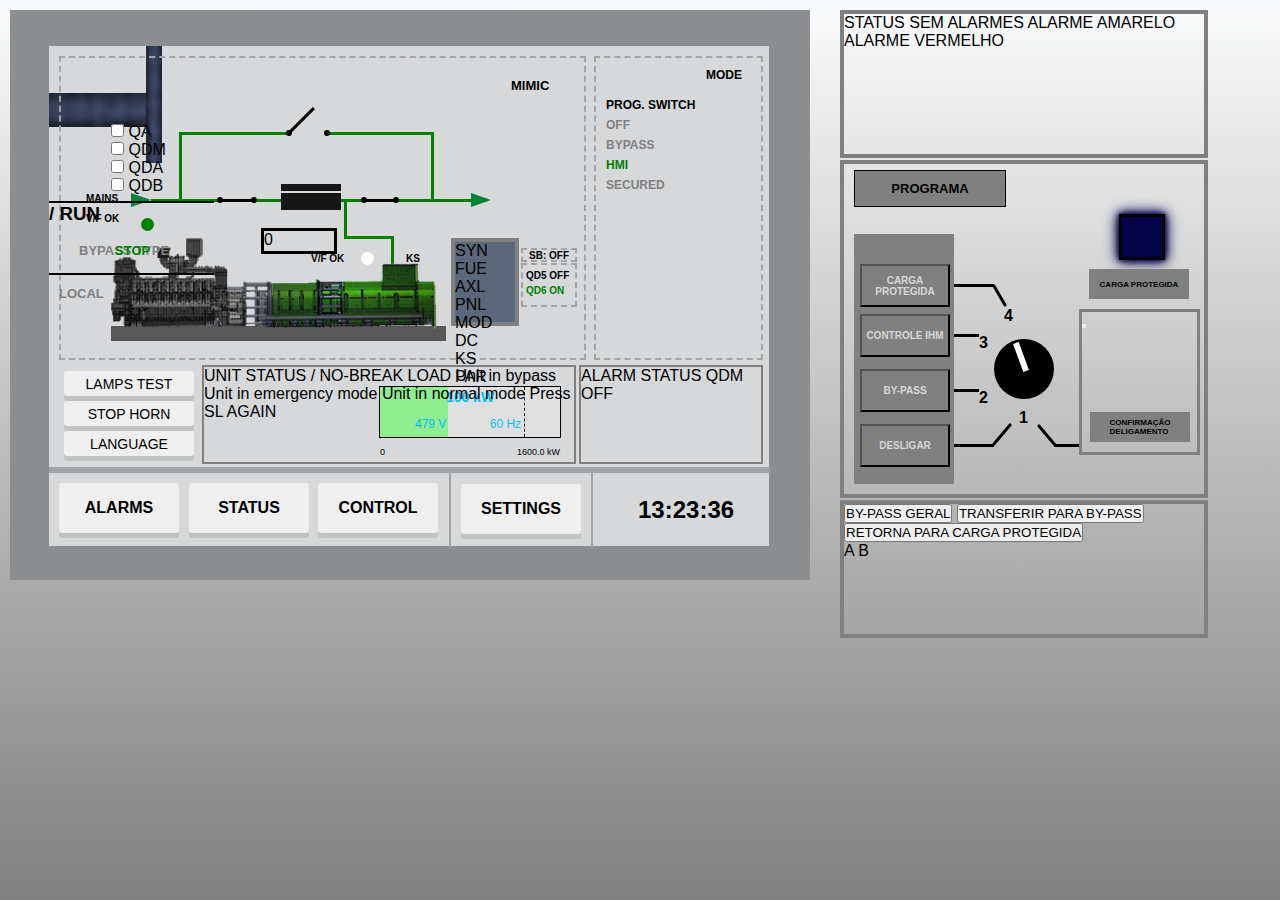
<file: index.html>
<!DOCTYPE html>
<html lang="en">

<head>
  <meta charset="UTF-8">
  <meta name="viewport" content="width=device-width, initial-scale=1.0">
  <title>DRUP'S - IHM</title>
  <link rel="stylesheet" href="./index.css">
  <script src="./index.js" defer></script>
</head>
  
  <body>

    <!-- POP-UP DE DESLIGAMENTO DA DRUPS=========================================
    ==========================================================================-->
    <div class="popup-aviso" style="display: none;">
      <div style="display: flex; justify-content: flex-end;">
        <button class="fechar-popup" style="background:none;border:none;font-size:18px;cursor:pointer;">✖</button>
      </div>
      <div style="text-align: center; margin-top: -10px;">
        <h2>⚠️ WARNING</h2>
        <p>If you press on <strong>OFF CONFIRMATION</strong> button for 5s, all the bypass breakers will open and</p>
        <p><strong>THE LOAD WILL NOT BE SUPPLIED ANYMORE</strong></p>
        <p>Otherwise, set program switch on <strong>BY-PASS</strong>.</p>
      </div>
    </div>
    <!--===========================================================================================-->

    <!--===========================PAINEL DE CONTROLE IHM==========================================-->
    <div class="Painel">
      <div class="PainelStatusAlarme">
        <label class="StatuS">STATUS</label>
        <label class="sem-alarme">SEM ALARMES</label>
        <label class="alarme-amarelo">ALARME AMARELO</label>
        <label class="alarme-vermelho">ALARME VERMELHO</label>
        <div style="top: 40%; left: 8%;"  class="circulo-verde"></div>
        <div style="top: 40%; left: 43%;"  class="circulo-amarelo" ></div>
        <div style="top: 40%; left: 77%;" class="circulo-vermelho" ></div>
      </div>

      <div class="PainelComando">
        <span class="P8"></span>
        <span class="P7"></span>
        <span class="P6"></span>
        <span class="P5"></span>
        <span class="P4"><span class="texto">4</span> </span>
        <span class="P3"><span class="texto">3</span></span>
        <span class="P2"><span class="texto">2</span></span>
        <span class="P1"><span class="texto">1</span></span>
        <div class="Seletora"><span class="TraçoSeletora"></span></div>
        <div class="SinopticoCargaProtegida"></div>
        <div class="LabelCargaSegura">CARGA PROTEGIDA</div>
        
        <div class="BotãoEmergencia">
          <div class="LabelConfirmaçãoDesligamento">
            CONFIRMAÇÃO<br>
            DELIGAMENTO
          </div>
          <button class="ConfirmaçãoDesligar"></button>
        </div>
        
        <h1>PROGRAMA</h1>
        <div class="CiaxaPainelComando">
          <button class="Posição4">CARGA PROTEGIDA</button>
          <button class="Posição3">CONTROLE IHM</button>
          <button class="Posição2">BY-PASS</button>
          <button class="Posição1">DESLIGAR</button>
        </div>
      </div>
      <div class="PainelBypassGeral">
        <button class="Bypassgeral">BY-PASS GERAL</button>
        <button class="Transferbypass">TRANSFERIR PARA BY-PASS</button>
        <button class="Retorn">RETORNA PARA CARGA PROTEGIDA</button>
        <div class="Seletor">
          <span class="TraçoSeletor"></span>
          <span class="T1">A</span>
          <span class="T2">B</span>
          <span class="T1linha"></span>
          <span class="T2linha"></span>
        </div>
      </div>
      <div class="IHM">
        <div class="CaixaEmbreagem"><img src="embreagem.png" class="imagem-destaque" id="statusembreagem"></div>
        <div class="power-bar">
          <div class="power-bar-fill"></div>
          <div class="dashed-line"></div>
          <div class="power-bar-text">100 kW</div>
          <div class="voltage-frequency">
            <span>479 V</span>
            <span>60 Hz</span>
          </div>
          <div class="scale">
            <span>0</span>
            <span>1600.0 kW</span>
          </div>
        </div>
        <div class="Status_da_unidade">
          <label id="NO-BREAK-LOAD">UNIT STATUS / NO-BREAK LOAD</label>
          <label id="Unit-in-bypass">Unit in bypass</label>
          <label id="Unit-in-emergency-mode">Unit in emergency mode</label>
          <label id="Unit-in-normal-mode">Unit in normal mode</label>
          <label id="press-sl-again">Press SL AGAIN</label>
        </div>
        <!--=====================Status de alarme no painel principal================= -->
        <div class="Status_alarme">
          <label class="alarm-status">ALARM STATUS</label>
          <label class="qdm-off">QDM OFF</label>
          <div style="top: 40%; left: 5%;"  class="circulo-verde"></div>
          <div style="top: 40%; left: 39%;"  class="circulo-amarelo"></div>
          <div style="top: 40%; left: 73%;" class="circulo-vermelho"></div>
        </div>
        <div class="Btest">
          <button class="Lamps" id="leds">LAMPS TEST</button>
          <button class="Horn" id="stophorn">STOP HORN</button>
          <button class="Idioma" id="language">LANGUAGE</button>
        </div>
        <div class="Controle">
          <button class="Alarme" onclick="window.location.href='Pagina_alarme.html'">ALARMS</button>
          <button class="Status" onclick="window.location.href='Pagina_Status.html'">STATUS</button>
          <button class="Contr" onclick="window.location.href='Pagina_control_IHM.html'">CONTROL</button>
        </div>
        <div class="Config">
          <button class="Configuração">SETTINGS</button>
        </div>
        <div class="HORA"></div>
        <!-- Elementos do gerador dentro mostrado no Display da IHM-->
        <div class="Gerador">
          <div class="Caixadisjuntores">
            <h1>MAINS</h1>
            <h2>V/F OK</h2>
            <h3>V/F OK</h3>
            <h4>KS</h4>
            <h5>MIMIC</h5>
            
	    <input id="QD3" type="checkbox">
            <label for="QD3"><div class="DJQD3"></div></label>
            
	    <input id="QD1" type="checkbox">
            <label for="QD1"><div class="DJQD1"></div></label>
            
            <input id="QD2" type="checkbox">
            <label for="QD2"><div class="DJQD2"></div></label>

	    <input id="QA" type="checkbox">
            <LAbel  for="QA">QA<div class="DJQA"></div></LAbel>

            <input id="QDM" type="checkbox">
            <LAbel  for="QDM">QDM<div class="DJQDM"></div></LAbel>

            <input id="QDA" type="checkbox">
            <LAbel  for="QDA">QDA<div class="DJQDA"></div></LAbel>

            <input id="QDB" type="checkbox">
            <LAbel  for="QDB">QDB<div class="DJQDB"></div></LAbel>

            <div class="TrianguloEntrada"></div>
            <div class="TrianguloSaida"></div>
            <div class="Linha"></div>
            <div class="Linha1"></div>
            <div class="Linha2"></div>
            <div class="Linha3"></div>
            <div class="Linha4"></div>
            <div class="Linha5"></div>
            <div class="Linha6"></div>
            <div class="Linha7"></div>
            <div class="Linha8"></div>
            <div class="Linha9"></div>
            <div class="Linha10"></div>
            <div class="Circulo"></div>
            <div class="Circulo1"></div>
            <div class="Circulo2"></div>
            <div class="Circulo3"></div>
            <div class="Circulo4"></div>
            <div class="Circulo5"></div>
            <div class="Circulo6"></div>
            <div class="Circulo7"></div>
            <div class="Bobina"></div>
            <div class="Bobina1"></div>
            <!-- ===============Sinoptico de sensores do sistema =======================-->  
            <div class="Sinotico">
              <div class="column">
                <div class="box">SYN</div>
                <div class="box">FUE</div>
                <div class="box">AXL</div>
              </div>
              <div class="column">
                <div class="box">PNL</div>
                <div class="box">MOD</div>
                <div class="box">DC</div>
                <div class="box">KS</div>
                <div class="box">PAR</div>
              </div>
            </div>

            <div class="SBOFF">SB: OFF</div>
            <div class="ShortBreak">
              <h6>QD5 OFF</h6>
              <h7>QD6 ON</h7>
            </div>
          </div>
          <div class="Base"></div>
          <div>
             <span style="position: absolute; width: 70px; height: 20px; border: solid black; top: 170px; left: 200px;" id="motorRPMDisplay">0</span> 
          </div>
             <!-- Imagens do gerador-->
          <div class="CaixaCentro"><img src="CENTRO.png" class="imagem-destaque"></div>
          <div class="CaixaMotor"><img src="motordesligado.png" class="imagem-destaque" id="statusmotor"></div>
          <div class="CaixaAcumulador"><img src="acumulador.png" class="imagem-destaque" id="statusacumulador"></div>
          
        </div>
        <div class="Typebypass">
          <h1>BYPASS TYPE</h1>
          <h2 class="bypasstypestop">STOP</h2>
          <h3 class="bypasstyperun">/ RUN</h3>
        </div>
        <div class="StatusMode">
          <h1>LOCAL</h1>
        </div>
        <div class="Mode">
          <span>MODE</span>
          <h1>PROG. SWITCH</h1>
          <h2 id="statusoff">OFF</h2>
          <h3 id="statusbypass">BYPASS</h3>
          <h4 id="statusihm">HMI</h4>
          <h5 id="statussecured">SECURED</h5>
        </div>
      </div>
    
    </div>
    
  </body>
</html>
</file>
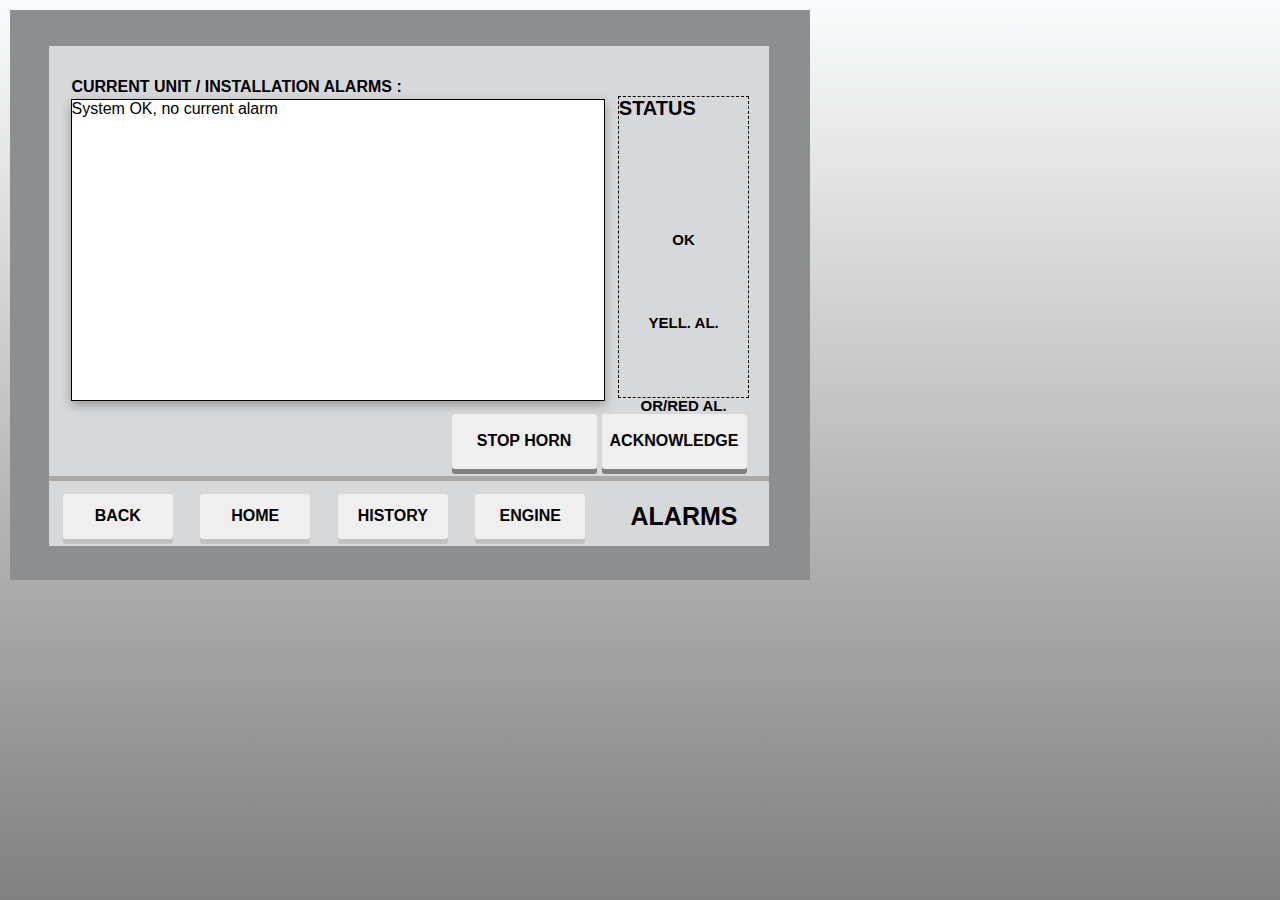
<file: Pagina_alarme.html>
<!DOCTYPE html>
<html lang="en">

  <head>
    <meta charset="UTF-8">
    <meta name="viewport" content="width=device-width, initial-scale=1.0">
    <title>DRUP'S - IHM</title>
    <script src="./index.js" defer></script>
    <link rel="stylesheet" href="./index.css">
    <style>
      .container {
        position: relative;
        border-top: 5px solid #A9A9A9;
        width: 550px;
        height: 70px;
        top: 110px;
        display: flex;
        flex-direction: row;
        justify-content: space-around;
        align-items: center;
      }

      .container-alarm {
        position: relative;
        border-top: 5px solid #A9A9A9;
        left: 550px;
        width: 170px;
        height: 70px;
        top: 35px;
        display: flex;
        flex-direction: row;
        justify-content: space-around;
        align-items: center;
      }

      .container-botao {
        position: relative;
        left: 400px;
        width: 300px;
        height: 70px;
        top: -110px;
        display: flex;
        flex-direction: row;
        justify-content: space-around;
        align-items: center;
      }

      .botao {
        width: 110px;
        height: 45px;
        border: none;
        border-radius: 3px;
        font-size: 16px;
        cursor: pointer;
        box-shadow: 0 5px #c1c2c2;
        font-weight: bold;
        transition: background-color 0.3s ease;
      }

      .botao1 {
        width: 145px;
        height: 55px;
        border: none;
        border-radius: 3px;
        font-size: 16px;
        cursor: pointer;
        box-shadow: 0 5px #808080;
        font-weight: bold;
        transition: background-color 0.3s ease;
      }

      .botao1:hover {
        background-color: #A9A9A9;
      }

      .botao:hover {
        background-color: #A9A9A9;
      }
    </style>
    <script type="text/javascript" src="./index.js" defer=""></script>
    <link rel="stylesheet" href="./index.css">
  </head>

  <body>
    <div class="Painel">

      <!--===========================DISPLAY IHM==========================================-->
      <div class="IHM">
        <label style="position: relative; font-weight: bold; top: 2em; left: 1.4em; ">CURRENT UNIT / INSTALLATION ALARMS :</label>
        <!--===========================DISPLAY DE ALARMES==========================================-->
        <section style="position: relative; 
        width: 74%; 
        height: 60%; 
        top: 7%; 
        left: 3%; 
        border: 
        solid 1px black; 
        background: white;
        box-shadow: 0 4px 10px rgba(0, 0, 0, 0.3);">

          <label>System OK, no current alarm</label>
        </section>

        <!--=====================Status de alarme no painel principal================= -->
        <section style="width: 18%; height: 60%; top: 10%; left: 79%; border: dashed 1px black; ;" class="Status_alarme">
          <label style="font-size: 20PX; font-weight: bold; left: 23%;" class="alarm-status">STATUS</label>
          <!--=====================Identificao dos led`s dos alarmes================= -->
          <label style=" position: relative; display: flex ; justify-content: center; top: 37% ;font-weight: bold; font-size: 15px;">OK</label>
          <label style=" position: relative; display: flex ; justify-content: center; top: 59% ;font-weight: bold;  font-size: 15px">YELL. AL.</label>
          <label style=" position: relative; display: flex ; justify-content: center; top: 81% ;font-weight: bold;  font-size: 15px">OR/RED AL.</label>
          <!--=====================Led`s alarmes ==================================== -->
          <div style="top: 17%; left: 30%; width: 50PX; height: 50PX;" class="circulo-verde"></div>
          <div style="top: 45%; left: 30%;width: 50PX; height: 50PX;" class="circulo-amarelo"></div>
          <div style="top: 73%; left: 30%;width: 50PX; height: 50PX;" class="circulo-vermelho"></div>
        </section>

        <section class="container">
          <button class="botao" onclick="window.location.href='index.html'">BACK</button>
          <button class="botao" onclick="window.location.href='index.html'">HOME</button>
          <button class="botao">HISTORY</button>
          <button class="botao">ENGINE</button>
        </section>
        <section class="container-alarm">
          <label style="font-size: 25px;font-weight: bold;">ALARMS</label>
        </section>

        <section class="container-botao">
          <button class="botao1">STOP HORN</button>
          <button class="botao1">ACKNOWLEDGE</button>
        </section>
      </div>
    </div>

  </body>

</html>
</file>
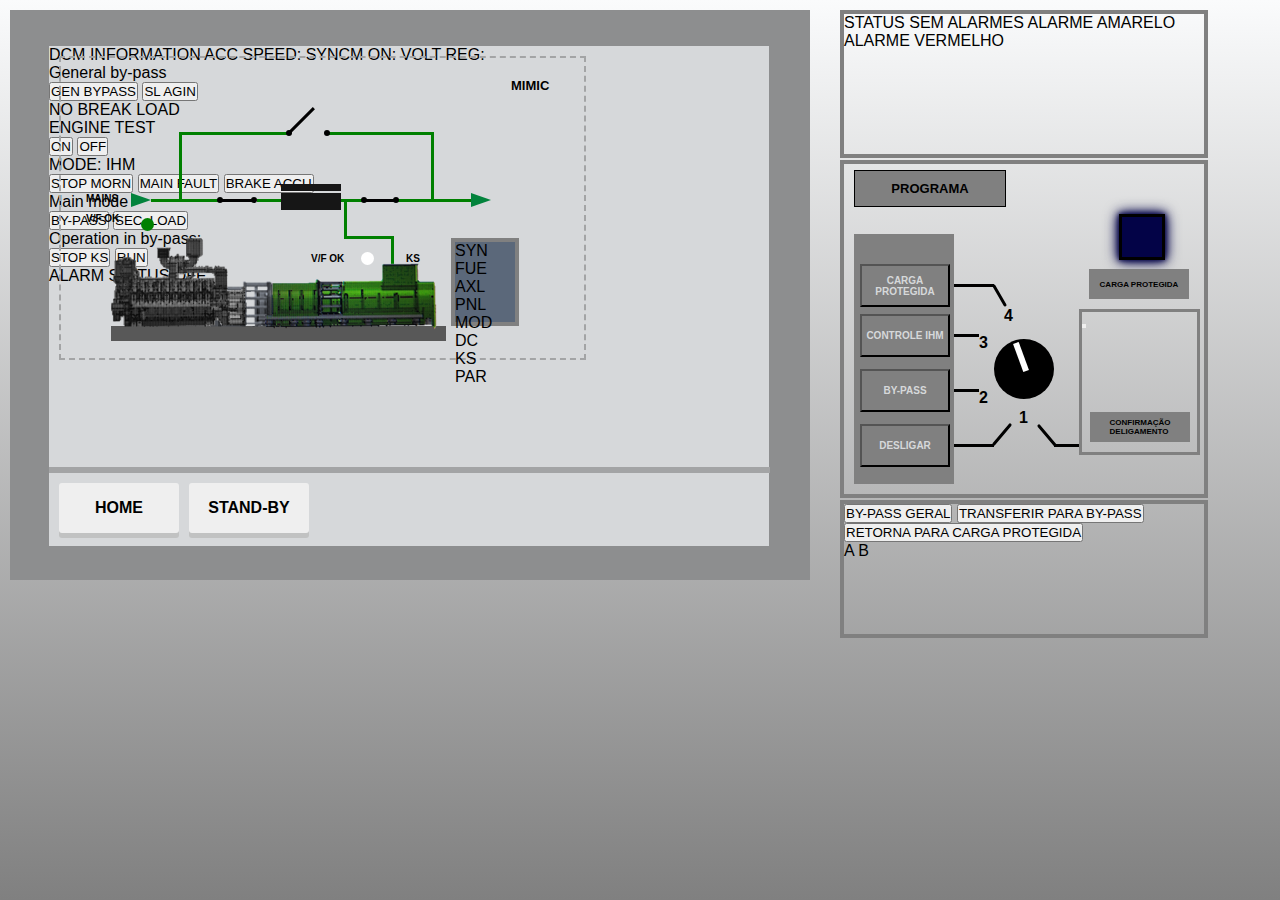
<file: Pagina_control_IHM.html>
<!DOCTYPE html>
<html lang="en">

<head>
  <meta charset="UTF-8">
  <meta name="viewport" content="width=device-width, initial-scale=1.0">
  <title>DRUP'S - IHM</title>
  <link rel="stylesheet" href="./index.css">
  <script src="./index.js" defer></script>
</head>
  <body>
    <!-- POP-UP DE DESLIGAMENTO DA DRUPS=========================================
    ==========================================================================-->
    <div class="popup-aviso" style="display: none;">
      <div style="display: flex; justify-content: flex-end;">
        <button class="fechar-popup" style="background:none;border:none;font-size:18px;cursor:pointer;">✖</button>
      </div>
      <div style="text-align: center; margin-top: -10px;">
        <h2>⚠️ WARNING</h2>
        <p>If you press on <strong>OFF CONFIRMATION</strong> button for 5s, all the bypass breakers will open and</p>
        <p><strong>THE LOAD WILL NOT BE SUPPLIED ANYMORE</strong></p>
        <p>Otherwise, set program switch on <strong>BY-PASS</strong>.</p>
      </div>
    </div>
    <!--===========================================================================================-->

    <!--===========================PAINEL DE CONTROLE IHM==========================================-->
    <div class="Painel">
      <div class="PainelStatusAlarme">
        <label class="StatuS">STATUS</label>
        <label class="sem-alarme">SEM ALARMES</label>
        <label class="alarme-amarelo">ALARME AMARELO</label>
        <label class="alarme-vermelho">ALARME VERMELHO</label>
        <div style="top: 40%; left: 8%;"  class="circulo-verde"></div>
        <div style="top: 40%; left: 43%;"  class="circulo-amarelo" ></div>
        <div style="top: 40%; left: 77%;" class="circulo-vermelho" ></div>
      </div>

      <div class="PainelComando">
        <span class="P8"></span>
        <span class="P7"></span>
        <span class="P6"></span>
        <span class="P5"></span>
        <span class="P4"><span class="texto">4</span> </span>
        <span class="P3"><span class="texto">3</span></span>
        <span class="P2"><span class="texto">2</span></span>
        <span class="P1"><span class="texto">1</span></span>
        <div class="Seletora"><span class="TraçoSeletora"></span></div>
        <div class="SinopticoCargaProtegida"></div>
        <div class="LabelCargaSegura">CARGA PROTEGIDA</div>
        
        <div class="BotãoEmergencia">
          <div class="LabelConfirmaçãoDesligamento">
            CONFIRMAÇÃO<br>
            DELIGAMENTO
          </div>
          <button class="ConfirmaçãoDesligar"></button>
        </div>
        
        <h1>PROGRAMA</h1>
        <div class="CiaxaPainelComando">
          <button class="Posição4">CARGA PROTEGIDA</button>
          <button class="Posição3">CONTROLE IHM</button>
          <button class="Posição2">BY-PASS</button>
          <button class="Posição1">DESLIGAR</button>
        </div>
      </div>
      <div class="PainelBypassGeral">
        <button class="Bypassgeral">BY-PASS GERAL</button>
        <button class="Transferbypass">TRANSFERIR PARA BY-PASS</button>
        <button class="Retorn">RETORNA PARA CARGA PROTEGIDA</button>
        <div class="Seletor">
          <span class="TraçoSeletor"></span>
          <span class="T1">A</span>
          <span class="T2">B</span>
          <span class="T1linha"></span>
          <span class="T2linha"></span>
        </div>
      </div>
      <div class="IHM">
        <section class="pagina_control_html_dcm">
          <span class="DCM" id="dcm">DCM INFORMATION</span>
          <span class="DCM">ACC SPEED:</span>
          <span class="DCM">SYNCM ON:</span>
          <span class="DCM">VOLT REG:</span>
        </section>

        <section class="pagina_control_html_General-by-pass">
          <span>General by-pass</span>
          <div class="general-by-pass">
            <button class="pagina_control_html_botao">GEN BYPASS</button>
            <button class="pagina_control_html_botao">SL AGIN</button>
          </div>
        </section>
        
        <section class="pagina_control_html_no-break-load">
            <span>NO BREAK LOAD</span>
        </section>
        <section class="pagina_control_html_enginetest">
          <span>ENGINE TEST</span>
          <div>
            <button class="pagina_controltest">ON</button>
            <button class="pagina_controltest" >OFF</button>
          </div>
        </section>

        <section class="pagina_control_html_modeihm">
          <span>MODE: IHM</span>
          <div>
            <button class="pagina_controlmodeihm">STOP MORN</button>
            <button class="pagina_controlmodeihm" id="mainfault">MAIN FAULT</button>
            <button class="pagina_controlmodeihm">BRAKE ACCU</button>
          </div>

        </section>

        <section class="pagina_control_html_main-mode">
          <div class="pagina_control_html-label">Main mode</div><div class="mains-container">
            <button class="mains-mod grupo1" id="bypass">BY-PASS</button>
            <button class="mains-mod grupo1 ativo" id="SECLOAD">SEC. LOAD</button>
          </div> 

          <div class="pagina_control_html-label">Operation in by-pass:</div><div class="mains-container"> 
            <button class="mains-mod grupo2 ativo"id="stop-ks">STOP KS</button>
            <button class="mains-mod grupo2"id="run">RUN</button>
          </div>
        </section>

        <!--=====================Status de alarme no painel principal================= -->
        <div class="pagina_control_html_status_alarme">
          <label class="pagina_control_html_alarm-status">ALARM STATUS</label>
          <label class="pagina_control_html_qdm-off">OFF</label>
          <div style="top: 35%; left: 8%;"  class="circulo-verde"></div>
          <div style="top: 35%; left: 42%;"  class="circulo-amarelo"></div>
          <div style="top: 35%; left: 75%;" class="circulo-vermelho"></div>
        </div>

        <div class="Controle">
          <button class="Alarme" onclick="window.location.href='index.html'">HOME</button>
          <button class="Status" >STAND-BY</button>
        </div>

        <!-- Elementos do gerador dentro mostrado no Display da IHM-->
        <div id="gerador" class="Gerador">
          <div class="Caixadisjuntores">
            <h1>MAINS</h1>
            <h2>V/F OK</h2>
            <h3>V/F OK</h3>
            <h4>KS</h4>
            <h5>MIMIC</h5>
            
            <input id="QD3" type="checkbox">
            <label for="QD3"><div class="DJQD3"></div></label>
            
            <input id="QD1" type="checkbox">
            <label for="QD1"><div class="DJQD1"></div></label>
            
            <input id="QD2" type="checkbox">
            <label for="QD2"><div class="DJQD2"></div></label>

            <div class="TrianguloEntrada"></div>
            <div class="TrianguloSaida"></div>
            
            <div class="Linha"></div>
            <div class="Linha1"></div> <!-- Vertical--> 
            <div class="Linha2"></div>
            <div class="Linha3"></div>
            <div class="Linha4"></div> <!-- Vertical--> 
            <div class="Linha5"></div>
            <div class="Linha6"></div>
            <div class="Linha7"></div>
            <div class="Linha8"></div><!-- Vertical--> 
            <div class="Linha9"></div>
            <div class="Linha10"></div> <!-- Vertical--> 
            <div class="Circulo"></div>
            <div class="Circulo1"></div>
            <div class="Circulo2"></div>
            <div class="Circulo3"></div>
            <div class="Circulo4"></div>
            <div class="Circulo5"></div>
            <div class="Circulo6"></div>
            <div class="Circulo7"></div>
            <div class="Bobina"></div>
            <div class="Bobina1"></div>
            <!-- ===============Sinoptico de sensores do sistema =======================-->  
            <div class="Sinotico" id="sinotico">
              <div class="column">
                <div class="box">SYN</div>
                <div class="box">FUE</div>
                <div class="box">AXL</div>
              </div>
              <div class="column">
                <div class="box">PNL</div>
                <div class="box">MOD</div>
                <div class="box">DC</div>
                <div class="box">KS</div>
                <div class="box">PAR</div>
              </div>
            </div>
          </div>
          <div class="Base"></div>
          <!-- Imagens do gerador-->
          <div class="CaixaCentro">
            <img src="CENTRO.png" class="imagem-destaque">
          </div>
          <div class="CaixaMotor">
            <img src="motordesligado.png" class="imagem-destaque" id="statusmotor">
          </div>
          <div class="CaixaAcumulador">
            <img src="acumulador.png" class="imagem-destaque" id="statusacumulador">
          </div>
        </div>
      </div>
    </div>
  </body>
</html>
</file>
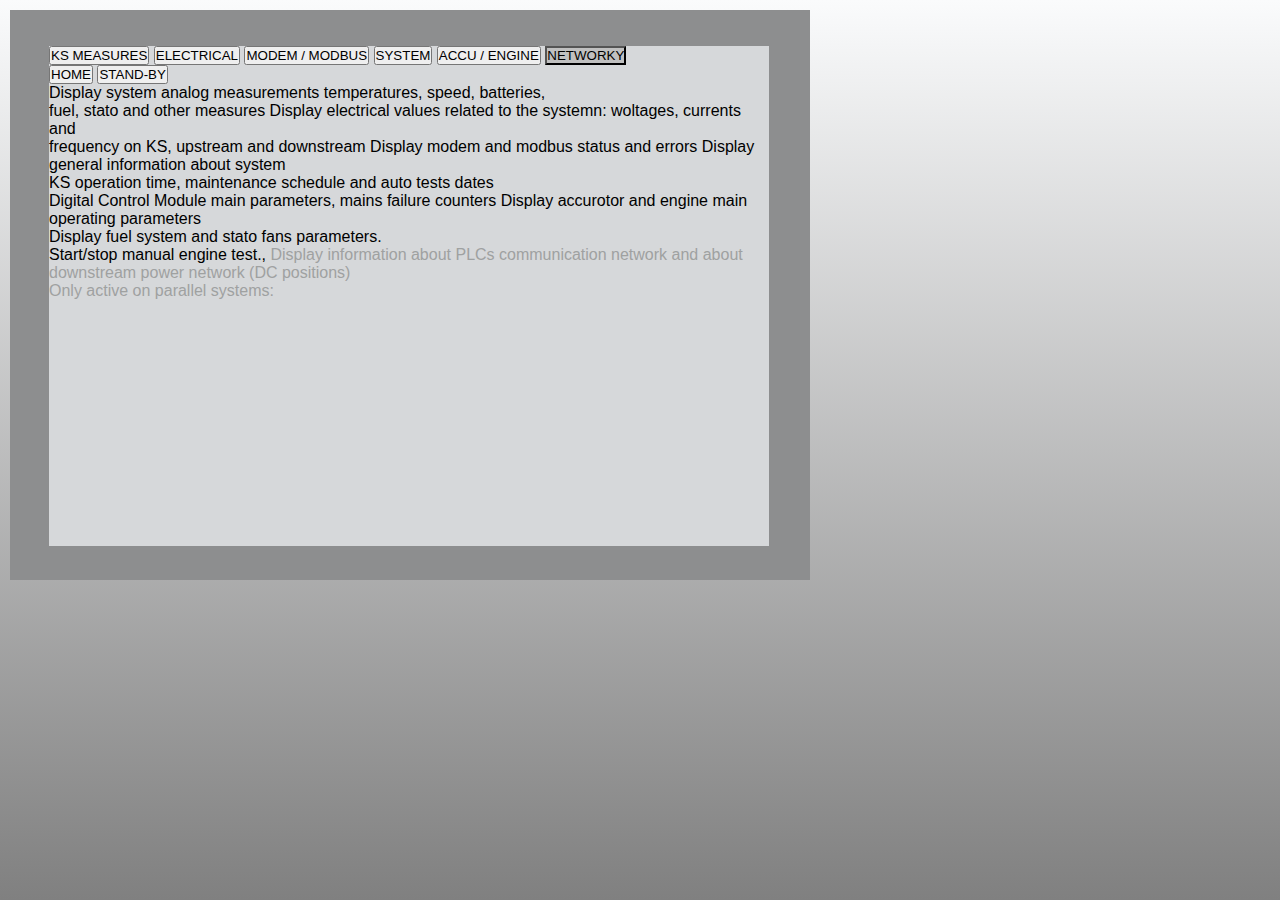
<file: Pagina_Status.html>
<!DOCTYPE html>
<html lang="en">

<head>
  <meta charset="UTF-8">
  <title>DRUP'S - IHM</title>
  <link rel="stylesheet" href="./index.css">
  <script src="./index.js" defer></script>
</head>

  <body>
    <div class="Painel">
      <!--===========================DISPLAY IHM==========================================-->
      <div class="IHM">
        <!--=====================Botoes do painel de Status ================= -->
        <section class="container-status">
          <button class="botoes">KS MEASURES</button>
          <button class="botoes">ELECTRICAL</button>
          <button class="botoes">MODEM / MODBUS</button>
          <button class="botoes">SYSTEM</button>
          <button class="botoes">ACCU / ENGINE</button>
          <button style="background: #C0C0C0;" class="botoes">NETWORKY</button>
        </section>

        <section class="container-status-botao">
          <button class="botoess" onclick="window.location.href='index.html'">HOME</button>
          <button class="botoess">STAND-BY</button>
        </section>

        <section class="descrição-status">
          <label class="texto-status">Display system analog measurements temperatures, speed, batteries,<br>
            fuel, stato and other measures</label>

          <label class="texto-status">Display electrical values related to the systemn: woltages, currents and<br>
            frequency on KS, upstream and downstream</label>

          <label class="texto-status">Display modem and modbus status and errors</label>

          <label class="texto-status">Display general information about system<br>KS operation time, maintenance schedule and auto tests dates<br> Digital Control Module main parameters, mains failure counters
          </label>
          <label class="texto-status">Display accurotor and engine main operating parameters<br>
            Display fuel system and stato fans parameters.<br>
            Start/stop manual engine test.,
          </label>
          <label style="color: #9fa1a1;" class="texto-status">Display information about PLCs communication network and about<br>
            downstream power network (DC positions)<br>
            Only active on parallel systems:
          </label>
        </section>
      </div>
    </div>

  </body>

</html>
</file>
<file: index.css>
* {
  margin: 0;
  padding: 0;
  font-family: sans-serif;
}
html,
body {
  overflow: auto;
  touch-action: auto;
}
body {
  position: relative;
  margin: 0;
  height: 100vh;
  background: linear-gradient(to bottom, #fafbfc, gray);
}
.Painel {
  position: absolute;
  top: 10px;
  left: 10px;
  width: 800px;
  height: 570px;
  background: #8d8e8f;
}
.PainelStatusAlarme {
  position: absolute;
  top: 0;
  left: 830px;
  width: 360px;
  height: 140px;
  background: none;
  border: solid 4px gray;
}
.PainelStatusAlarme h1 {
  position: absolute;
  top: 6px;
  left: 6px;
  background-color: #a9a9a9; /* cinza */
  border: 1px solid #000; /* borda preta */
  width: 125px;
  height: 30px;
  display: flex;
  justify-content: center;
  align-items: center;
  font-size: 15px;
  font-weight: bolder;
  font-family: sans-serif;
}
.PainelStatusAlarme h2 {
  position: absolute;
  top: 105px;
  left: 6px;
  background-color: #a9a9a9; /* cinza */
  border: 1px solid #000; /* borda preta */
  width: 90px;
  height: 25px;
  display: flex;
  justify-content: center;
  align-items: center;
  font-size: 7px;
  font-weight: bolder;
  font-family: sans-serif;
}
.PainelStatusAlarme h3 {
  position: absolute;
  top: 105px;
  left: 133px;
  background-color: #a9a9a9; /* cinza */
  border: 1px solid #000; /* borda preta */
  width: 90px;
  height: 25px;
  display: flex;
  justify-content: center;
  align-items: center;
  font-size: 7px;
  font-weight: bolder;
  font-family: sans-serif;
}
.PainelStatusAlarme h4 {
  position: absolute;
  top: 105px;
  left: 255px;
  background-color: #a9a9a9; /* cinza */
  border: 1px solid #000; /* borda preta */
  width: 90px;
  height: 25px;
  display: flex;
  justify-content: center;
  align-items: center;
  font-size: 7px;
  font-weight: bolder;
  font-family: sans-serif;
}
.PainelStatusAlarme-Verde {
  position: absolute;
  top: 55px;
  left: 30px;
  width: 40px;
  height: 40px;
  background: green;
  background: green;
  border-radius: 100%;
  border: solid 3px;
  box-shadow: 0 0 5px green, 0 0 10px green, 0 0 15px green, 0 0 0px green;
}
.PainelStatusAlarme-Amarelo {
  position: absolute;
  top: 55px;
  left: 160px;
  width: 40px;
  height: 40px;
  background: yellow;
  background: yellow;
  border-radius: 100%;
  border: solid 3px;
  box-shadow: 0 0 5px yellow, 0 0 10px yellow, 0 0 15px yellow, 0 0 0px yellow;
  opacity: 0.2;
}
.PainelStatusAlarme-Vermelho {
  position: absolute;
  top: 55px;
  left: 278px;
  width: 40px;
  height: 40px;
  background: red;
  background: red;
  border-radius: 100%;
  border: solid 3px;
  box-shadow: 0 0 5px red, 0 0 10px red, 0 0 15px red, 0 0 0px red;
  opacity: 0.2;
}
.PainelComando {
  position: absolute;
  top: 150px;
  left: 830px;
  width: 360px;
  height: 330px;
  background: none;
  border: solid 4px gray;
}
.Seletora {
  position: absolute;
  top: 175px;
  left: 150px;
  width: 60px;
  height: 60px;
  border-radius: 50%;
  background: #000;
  transition: transform 0.5s ease; /* Suaviza a rotação */
}
.TraçoSeletora {
  position: absolute;
  top: 15px;
  left: 12px;
  display: block;
  width: 30px;
  height: 6px;
  background: white;
  transform: rotate(70deg);
}
.P4 {
  position: absolute;
  top: 120px;
  left: 110px;
  display: block;
  width: 40px;
  height: 3px;
  background: #000;
}
.P4 .texto {
  position: absolute;
  top: 23px;
  left: 50px;
  font-family: sans-serif;
  font-weight: bolder;
}
.P5 {
  position: absolute;
  top: 130px;
  left: 143px;
  display: block;
  width: 25px;
  height: 3px;
  background: #000;
  transform: rotate(60deg);
  border-radius: 8px;
}
.P3 {
  position: absolute;
  top: 170px;
  left: 110px;
  display: block;
  width: 25px;
  height: 3px;
  background: #000;
}
.P3 .texto {
  position: absolute;
  top: 0;
  left: 25px;
  font-family: sans-serif;
  font-weight: bolder;
}
.P2 {
  position: absolute;
  top: 225px;
  left: 110px;
  display: block;
  width: 25px;
  height: 3px;
  background: #000;
}
.P2 .texto {
  position: absolute;
  top: 0;
  left: 25px;
  font-family: sans-serif;
  font-weight: bolder;
}
.P1 {
  position: absolute;
  top: 280px;
  left: 110px;
  display: block;
  width: 40px;
  height: 3px;
  background: #000;
}
.P1 .texto {
  position: absolute;
  top: -35px;
  left: 65px;
  font-family: sans-serif;
  font-weight: bolder;
}
.P6 {
  position: absolute;
  top: 269px;
  left: 144px;
  display: block;
  width: 28px;
  height: 3px;
  background: #000;
  transform: rotate(-50deg);
  border-radius: 6px;
}
.P8 {
  position: absolute;
  top: 280px;
  left: 210px;
  display: block;
  width: 25px;
  height: 3px;
  background: #000;
}
.P7 {
  position: absolute;
  top: 270px;
  left: 189px;
  display: block;
  width: 28px;
  height: 3px;
  background: #000;
  transform: rotate(50deg);
  border-radius: 6px;
}
.SinopticoCargaProtegida {
  position: absolute;
  top: 50px;
  left: 275px;
  width: 40px;
  height: 40px;
  background: rgb(3, 3, 71);
  background: rgb(3, 3, 71);
  border: solid 3px;
  box-shadow: 0 0 5px rgb(3, 3, 71), 0 0 10px rgb(3, 3, 71),
    0 0 15px rgb(3, 3, 71), 0 0 0px rgb(3, 3, 71);
}
.LabelCargaSegura {
  position: absolute;
  top: 105px;
  left: 245px;
  width: 100px;
  height: 30px;
  background: gray;
  display: flex;
  justify-content: center;
  align-items: center;
  font-size: 8px;
  font-weight: bolder;
  font-family: sans-serif;
}
.BotãoEmergencia {
  position: absolute;
  top: 145px;
  left: 235px;
  width: 115px;
  height: 140px;
  background: none;
  border: solid 3px gray;
}
.LabelConfirmaçãoDesligamento {
  position: absolute;
  top: 100px;
  left: 8px;
  width: 100px;
  height: 30px;
  display: flex;
  justify-content: center;
  align-items: center;
  font-size: 8px;
  font-weight: bolder;
  font-family: sans-serif;
  background: gray;
}
.ConfimaçãoDesligar {
  position: absolute;
  top: 25px;
  left: 30px;
  width: 60px;
  height: 60px;
  border: solid 2px;
  border-radius: 50%;
  font-size: 14px;
  cursor: pointer;
  box-shadow: 0 5px #c1c2c2;
  background: red;
}
.PainelComando h1 {
  position: absolute;
  top: 6px;
  left: 10px;
  width: 150px;
  height: 35px;
  border: solid 1px;
  background: gray;
  display: flex;
  justify-content: center;
  align-items: center;
  font-size: 13px;
  font-weight: bolder;
}
.CiaxaPainelComando {
  position: absolute;
  top: 70px;
  left: 10px;
  width: 100px;
  height: 250px;
  background: gray;
}
.Posição1 {
  position: absolute;
  top: 190px;
  left: 6px;
  width: 90px;
  height: 43px;
  font-size: 10px;
  font-family: sans-serif;
  background: gray;
  font-weight: bolder;
  color: #d6d8da;
}
.Posição2 {
  position: absolute;
  top: 135px;
  left: 6px;
  width: 90px;
  height: 43px;
  font-size: 10px;
  font-family: sans-serif;
  background: gray;
  font-weight: bolder;
  color: #d6d8da;
}
.Posição3 {
  position: absolute;
  top: 80px;
  left: 6px;
  width: 90px;
  height: 43px;
  font-size: 10px;
  font-family: sans-serif;
  background: gray;
  font-weight: bolder;
  color: #d6d8da;
}
.Posição4 {
  position: absolute;
  top: 30px;
  left: 6px;
  width: 90px;
  height: 43px;
  font-size: 10px;
  font-family: sans-serif;
  background: gray;
  font-weight: bolder;
  color: #d6d8da;
}
.PainelBypassGeral {
  position: absolute;
  top: 490px;
  left: 830px;
  width: 360px;
  height: 130px;
  background: none;
  border: solid 4px gray;
}
.IHM {
  position: absolute;
  top: 36px;
  left: 39px;
  width: 720px;
  height: 500px;
  background: #d6d8da;
}
.Status_da_unidade {
  position: absolute;
  top: 319px;
  left: 153px;
  width: 370px;
  height: 95px;
  border: solid 2px grey;
}
.Status_da_unidade h1 {
  position: absolute;
  top: 2px;
  left: 5px;
  font-size: 13px;
  font-weight: bold;
  color: black;
}
.Status_da_unidade h2 {
  position: absolute;
  top: 25px;
  left: 5px;
  font-size: 12px;
  font-weight: bold;
  color: #a3a4a5;
}
.Status_da_unidade h3 {
  position: absolute;
  top: 43px;
  left: 5px;
  font-size: 12px;
  font-weight: bold;
  color: #a3a4a5;
}
.Status_da_unidade h4 {
  position: absolute;
  top: 60px;
  left: 5px;
  font-size: 12px;
  font-weight: bold;
}
.Status_da_unidade h5 {
  position: absolute;
  top: 76px;
  left: 5px;
  font-size: 12px;
  font-weight: bold;
  color: #a3a4a5;
}
.Status_alarme {
  position: absolute;
  top: 319px;
  left: 530px;
  width: 180px;
  height: 95px;
  border: solid 2px grey;
}
.Status_alarme h1 {
  position: absolute;
  top: 10px;
  left: 5px;
  font-size: 11px;
  color: #050505;
}
.Status_alarme h2 {
  position: absolute;
  top: 10px;
  left: 120px;
  font-size: 11px;
  font-weight: lighter;
  color: #a3a4a5;
}
.Verde {
  position: absolute;
  top: 40px;
  left: 10px;
  width: 40px;
  height: 40px;
  background: green;
  border-radius: 100%;
  border: solid 3px;
  box-shadow: 0 0 5px green, 0 0 10px green, 0 0 15px green, 0 0 0px green;
}
.Amarelo {
  position: absolute;
  top: 40px;
  left: 70px;
  width: 40px;
  height: 40px;
  background: yellow;
  border-radius: 100%;
  opacity: 0.3;
  border: solid 2px;
  box-shadow: 0 0 5px yellow, 0 0 10px yellow, 0 0 15px yellow, 0 0 0px yellow;
}
.Vermelho {
  position: absolute;
  top: 40px;
  left: 129px;
  width: 40px;
  height: 40px;
  background: red;
  border-radius: 100%;
  opacity: 0.2;
  border: solid 3px;
  box-shadow: 0 0 5px red, 0 0 10px red, 0 0 15px red, 0 0 0px red;
}
.Gerador {
  position: absolute;
  top: 10px;
  left: 10px;
  width: 523px;
  height: 300px;
  border: dashed 2px #a3a4a5;
}
.ShortBreak {
  position: absolute;
  top: 140px;
  left: 410px;
  width: 52px;
  height: 40px;
  background: none;
  border: dashed 2px #a3a4a5;
}
.SBOFF {
  position: absolute;
  top: 125px;
  left: 410px;
  width: 52px;
  height: 10px;
  background: none;
  font-size: 10px;
  text-align: center;
  font-weight: bold;
  border: dashed 2px #a3a4a5;
}
.ShortBreak h6 {
  position: absolute;
  top: 5px;
  left: 3px;
  text-align: center;
  font-size: 10px;
}
.ShortBreak h7 {
  position: absolute;
  top: 20px;
  left: 3px;
  text-align: center;
  font-size: 10px;
  color: green;
  font-weight: bold;
}
.Gerador h1 {
  position: absolute;
  top: 70px;
  left: -25px;
  font-size: 10px;
  font-weight: bold;
}
.Gerador h2 {
  position: absolute;
  top: 90px;
  left: -25px;
  font-size: 10px;
  font-weight: bold;
}
.Gerador h3 {
  position: absolute;
  top: 130px;
  left: 200px;
  font-size: 10px;
  font-weight: bold;
}
.Gerador h4 {
  position: absolute;
  top: 130px;
  left: 295px;
  font-size: 10px;
  font-weight: bold;
}
.Gerador h5 {
  position: absolute;
  top: -45px;
  left: 400px;
  font-size: 13px;
  font-weight: bold;
}
.Sinotico {
  position: absolute;
  top: 115px;
  left: 340px;
  width: 60px;
  height: 80px;
  background: #5b687a;
  border: solid 4px gray;
}
.SYN {
  position: absolute;
  top: 32px;
  left: 2px;
  width: 25px;
  height: 11px;
  background: green;
  border: dashed 1px black;
  text-align: center;
  font-size: 9px;
  font-family: sans-serif;
  font-weight: bold;
}
.FUE {
  position: absolute;
  top: 49px;
  left: 2px;
  width: 25px;
  height: 11px;
  background: green;
  border: dashed 1px black;
  text-align: center;
  font-size: 9px;
  font-family: sans-serif;
  font-weight: bold;
}
.AXL {
  position: absolute;
  top: 65px;
  left: 2px;
  width: 25px;
  height: 11px;
  background: green;
  border: dashed 1px black;
  text-align: center;
  font-size: 9px;
  font-family: sans-serif;
  font-weight: bold;
}
.PNL {
  position: absolute;
  top: 2px;
  left: 31px;
  width: 25px;
  height: 11px;
  background: green;
  border: dashed 1px black;
  text-align: center;
  font-size: 9px;
  font-family: sans-serif;
  font-weight: bold;
}
.MOD {
  position: absolute;
  top: 17px;
  left: 31px;
  width: 25px;
  height: 11px;
  background: green;
  border: dashed 1px black;
  text-align: center;
  font-size: 9px;
  font-family: sans-serif;
  font-weight: bold;
}
.DC {
  position: absolute;
  top: 32px;
  left: 31px;
  width: 25px;
  height: 11px;
  background: green;
  border: dashed 1px black;
  text-align: center;
  font-size: 9px;
  font-family: sans-serif;
  font-weight: bold;
}
.KS {
  position: absolute;
  top: 49px;
  left: 31px;
  width: 25px;
  height: 11px;
  background: green;
  border: dashed 1px black;
  text-align: center;
  font-size: 9px;
  font-family: sans-serif;
  font-weight: bold;
}
.PAR {
  position: absolute;
  top: 65px;
  left: 31px;
  width: 25px;
  height: 11px;
  background: green;
  border: dashed 1px black;
  text-align: center;
  font-size: 9px;
  font-family: sans-serif;
  font-weight: bold;
}
.Caixadisjuntores {
  position: relative;
  top: 65px;
  left: 50px;
  width: 400px;
  height: 85px;
  background: none;
}
.TrianguloEntrada {
  position: absolute;
  top: 82%;
  left: 5%;
  width: 0;
  height: 0;
  border-top: 7px solid transparent;
  border-bottom: 7px solid transparent;
  border-left: 20px solid rgb(2, 131, 60);
}
.TrianguloSaida {
  position: absolute;
  top: 82%;
  left: 90%;
  width: 0;
  height: 0;
  border-top: 7px solid transparent;
  border-bottom: 7px solid transparent;
  border-left: 20px solid rgb(2, 131, 60);
}
.DJQD1 {
  position: absolute;
  top: 76px;
  left: 110px;
  display: block;
  background: #000;
  width: 35px;
  height: 3px;
}
.DJQD2 {
  position: absolute;
  top: 76px;
  left: 250px;
  display: block;
  background: #000;
  width: 35px;
  height: 3px;
}
.DJQD3 {
  position: absolute;
  top: -4px;
  left: 173px;
  display: block;
  background: #000;
  width: 35px;
  height: 3px;
  rotate: -45deg;
}
input:checked + label .DJQD1 {
  transform: rotate(-45deg);
  left: 102px;
  top: 65px;
  transition: 0s;
}
input:checked + label .DJQD2 {
  transform: rotate(-45deg);
  left: 250px;
  top: 63px;
  transition: 0s;
}
input:checked + label .DJQD3 {
  transform: rotate(45deg);
  left: 179px;
  top: 9px;
  transition: 0s;
}
#QD3 {
  position: absolute;
  top: 25px;
  left: 170px;
  transform: translate(-50%, -50%);
  visibility: hidden;
}
#QD2 {
  position: absolute;
  top: 90px;
  left: 250px;
  transform: translate(-50%, -50%);
  visibility: hidden;
}
#QD1 {
  position: absolute;
  top: 90px;
  left: 100px;
  transform: translate(-50%, -50%);
  visibility: hidden;
}
.Linha {
  position: absolute;
  top: 89%;
  left: 10%;
  width: 70px;
  height: 3px;
  background: green;
}
.Linha1 {
  position: absolute;
  top: 9px;
  left: 17%;
  width: 3px;
  height: 70px;
  background: green;
}
.Linha2 {
  position: absolute;
  top: 9px;
  left: 17%;
  width: 110px;
  height: 3px;
  background: green;
}
.Linha3 {
  position: absolute;
  top: 9px;
  left: 217px;
  width: 105px;
  height: 3px;
  background: green;
}
.Linha4 {
  position: absolute;
  top: 9px;
  left: 320px;
  width: 3px;
  height: 70px;
  background: green;
}
.Linha5 {
  position: absolute;
  top: 76px;
  left: 287px;
  width: 73px;
  height: 3px;
  background: green;
}
.Linha6 {
  position: absolute;
  top: 76px;
  left: 146px;
  width: 24px;
  height: 3px;
  background: green;
}
.Linha7 {
  position: absolute;
  top: 76px;
  left: 230px;
  width: 24px;
  height: 3px;
  background: green;
}
.Linha8 {
  position: absolute;
  top: 76px;
  left: 233px;
  width: 3px;
  height: 40px;
  background: green;
}
.Linha9 {
  position: absolute;
  top: 113px;
  left: 233px;
  width: 50px;
  height: 3px;
  background: green;
}
.Linha10 {
  position: absolute;
  top: 116px;
  left: 280px;
  width: 3px;
  height: 30px;
  background: green;
}
.Bobina {
  position: absolute;
  top: 70px;
  left: 170px;
  width: 60px;
  height: 17px;
  background: rgb(22, 22, 22);
}
.Bobina1 {
  position: absolute;
  top: 61px;
  left: 170px;
  width: 60px;
  height: 7px;
  background: rgb(22, 22, 22);
}
.Circulo {
  position: absolute;
  top: 74px;
  left: 106px;
  width: 6px;
  height: 6px;
  background: black;
  border-radius: 100%;
}
.Circulo1 {
  position: absolute;
  top: 74px;
  left: 140px;
  width: 6px;
  height: 6px;
  background: black;
  border-radius: 100%;
}
.Circulo2 {
  position: absolute;
  top: 74px;
  left: 250px;
  width: 6px;
  height: 6px;
  background: black;
  border-radius: 100%;
}
.Circulo3 {
  position: absolute;
  top: 74px;
  left: 282px;
  width: 6px;
  height: 6px;
  background: black;
  border-radius: 100%;
}
.Circulo4 {
  position: absolute;
  top: 7px;
  left: 175px;
  width: 6px;
  height: 6px;
  background: black;
  border-radius: 100%;
}
.Circulo5 {
  position: absolute;
  top: 7px;
  left: 213px;
  width: 6px;
  height: 6px;
  background: black;
  border-radius: 100%;
}
.Circulo6 {
  position: absolute;
  top: 95px;
  left: 30px;
  width: 13px;
  height: 13px;
  background: green;
  border-radius: 100%;
}
.Circulo7 {
  position: absolute;
  top: 129px;
  left: 250px;
  width: 13px;
  height: 13px;
  background: white;
  border-radius: 100%;
}
.Base {
  position: absolute;
  top: 268px;
  left: 50px;
  width: 335px;
  height: 15px;
  background: rgb(88, 88, 88);
}
.CaixaMotor {
  position: absolute;
  top: 180px;
  left: 50px;
}
.CaixaCentro {
  position: absolute;
  top: 223px;
  left: 135px;
}
.CaixaAcumulador {
  position: absolute;
  top: 205px;
  left: 204px;
}
.Mode {
  position: absolute;
  top: 10px;
  left: 545px;
  width: 165px;
  height: 300px;
  border: dashed 2px #a3a4a5;
}
.Mode span {
  position: absolute;
  top: 10px;
  left: 110px;
  font-size: 12px;
  font-weight: bold;
}
.Mode h1 {
  position: absolute;
  top: 40px;
  left: 10px;
  font-size: 12px;
  font-weight: bold;
  color: black;
}
.Mode h2 {
  position: absolute;
  top: 60px;
  left: 10px;
  font-size: 12px;
  font-weight: bold;
  color: gray;
}
.Mode h3 {
  position: absolute;
  top: 80px;
  left: 10px;
  font-size: 12px;
  font-weight: bold;
  color: gray;
}
.Mode h4 {
  position: absolute;
  top: 100px;
  left: 10px;
  font-size: 12px;
  font-weight: bold;
  color: green;
}
.Mode h5 {
  position: absolute;
  top: 120px;
  left: 10px;
  font-size: 12px;
  font-weight: bold;
  color: gray;
}
.Typebypass {
  position: absolute;
  top: 155px;
  left: 0;
  width: 165px;
  height: 70px;
  border-top: solid 2px;
  border-bottom: solid 2px;
}
.Typebypass span {
  position: absolute;
  top: 10px;
  left: 10px;
  font-size: 12px;
  color: gray;
  font-weight: bold;
}
.Typebypass h1 {
  position: absolute;
  top: 40px;
  left: 30px;
  font-size: 13px;
  color: gray;
  font-weight: bold;
}
.Typebypass h2 {
  position: absolute;
  top: 40px;
  left: 66px;
  font-size: 13px;
  font-weight: bold;
  color: green;
}
.StatusMode {
  position: absolute;
  top: 230px;
  left: 0;
  width: 165px;
  height: 70px;
  background: none;
}
.StatusMode h1 {
  position: absolute;
  top: 10px;
  left: 10px;
  font-size: 13px;
  font-weight: bold;
  color: gray;
}
.StatusMode h2 {
  position: absolute;
  top: 40px;
  left: 55px;
  font-size: 16px;
  font-weight: bold;
  color: gray;
}
.Btest {
  position: absolute;
  top: 315px;
  left: 5px;
  width: 160px;
  height: 105px;
  background: none;
}
.Lamps {
  position: absolute;
  top: 10px;
  left: 10px;
  width: 130px;
  height: 25px;
  border: none;
  border-radius: 3px;
  font-size: 14px;
  cursor: pointer;
  box-shadow: 0 5px #c1c2c2;
}
.Horn {
  position: absolute;
  top: 40px;
  left: 10px;
  width: 130px;
  height: 25px;
  border: none;
  border-radius: 3px;
  font-size: 14px;
  cursor: pointer;
  box-shadow: 0 5px #c1c2c2;
}
.Idioma {
  position: absolute;
  top: 70px;
  left: 10px;
  width: 130px;
  height: 25px;
  border: none;
  border-radius: 3px;
  font-size: 14px;
  cursor: pointer;
  box-shadow: 0 5px #c1c2c2;
}
.Controle {
  position: absolute;
  top: 421px;
  left: 0px;
  width: 721px;
  height: 70px;
  border-top: solid 6px #a3a4a5;
}
.Alarme {
  position: absolute;
  top: 10px;
  left: 10px;
  width: 120px;
  height: 50px;
  border: none;
  border-radius: 3px;
  font-size: 16px;
  cursor: pointer;
  box-shadow: 0 5px #c1c2c2;
  font-weight: bold;
}
.Status {
  position: absolute;
  top: 10px;
  left: 140px;
  width: 120px;
  height: 50px;
  border: none;
  border-radius: 3px;
  font-size: 16px;
  font-style: unset;
  cursor: pointer;
  box-shadow: 0 5px #c1c2c2;
  font-weight: bold;
}
.Contr {
  position: absolute;
  top: 10px;
  left: 269px;
  width: 120px;
  height: 50px;
  border: none;
  border-radius: 3px;
  font-size: 16px;
  cursor: pointer;
  box-shadow: 0 5px #c1c2c2;
  font-weight: bold;
}
.Config {
  position: absolute;
  top: 421px;
  left: 400px;
  width: 140px;
  height: 80px;
  border-left: 2px solid #a3a4a5;
  border-right: 2px solid #a3a4a5;
}
.Configuração {
  position: absolute;
  top: 17px;
  left: 10px;
  width: 120px;
  height: 50px;
  border: none;
  border-radius: 3px;
  font-size: 16px;
  cursor: pointer;
  box-shadow: 0 5px #c1c2c2;
  font-weight: bold;
}
.HORA {
  position: absolute;
  top: 450px;
  left: 589px;
  width: 90px;
  height: 50px;
  font-size: 24px;
  font-weight: bold;
}
/* Configuração do grafico de %*/
.power-bar {
  position: absolute;
  top: 340px;
  left: 330px;
  width: 180px;
  height: 50px;
  background-color: #e0e0e0;
  border: 1px solid #000;
}
.power-bar-fill {
  width: calc(600 / 1600 * 100%); /* 50.9kW de 1600kW */
  height: 100%;
  background-color: lightgreen;
}
.power-bar-text {
  position: absolute;
  top: 2px;
  left: 90px;
  transform: translateX(-50%);
  color: deepskyblue;
  font-size: 14px;
  font-weight: bold;
}
.voltage-frequency {
  position: absolute;
  top: 30px;
  left: 15px;
  width: 200px;
  text-align: left;
  color: deepskyblue;
  font-size: 12px;
}
.voltage-frequency span {
  margin: 0 20px;
}
.scale {
  position: absolute;
  bottom: -20px;
  width: 100%;
  font-size: 9px;
  color: black;
  display: flex;
  justify-content: space-between;
}
.dashed-line {
  position: absolute;
  top: 0;
  height: 100%;
  width: 1px;
  left: calc(1600 / 1600 * 100% * 0.8); /* 80% visual */
  border-left: 1px dashed black;
}
</file>
